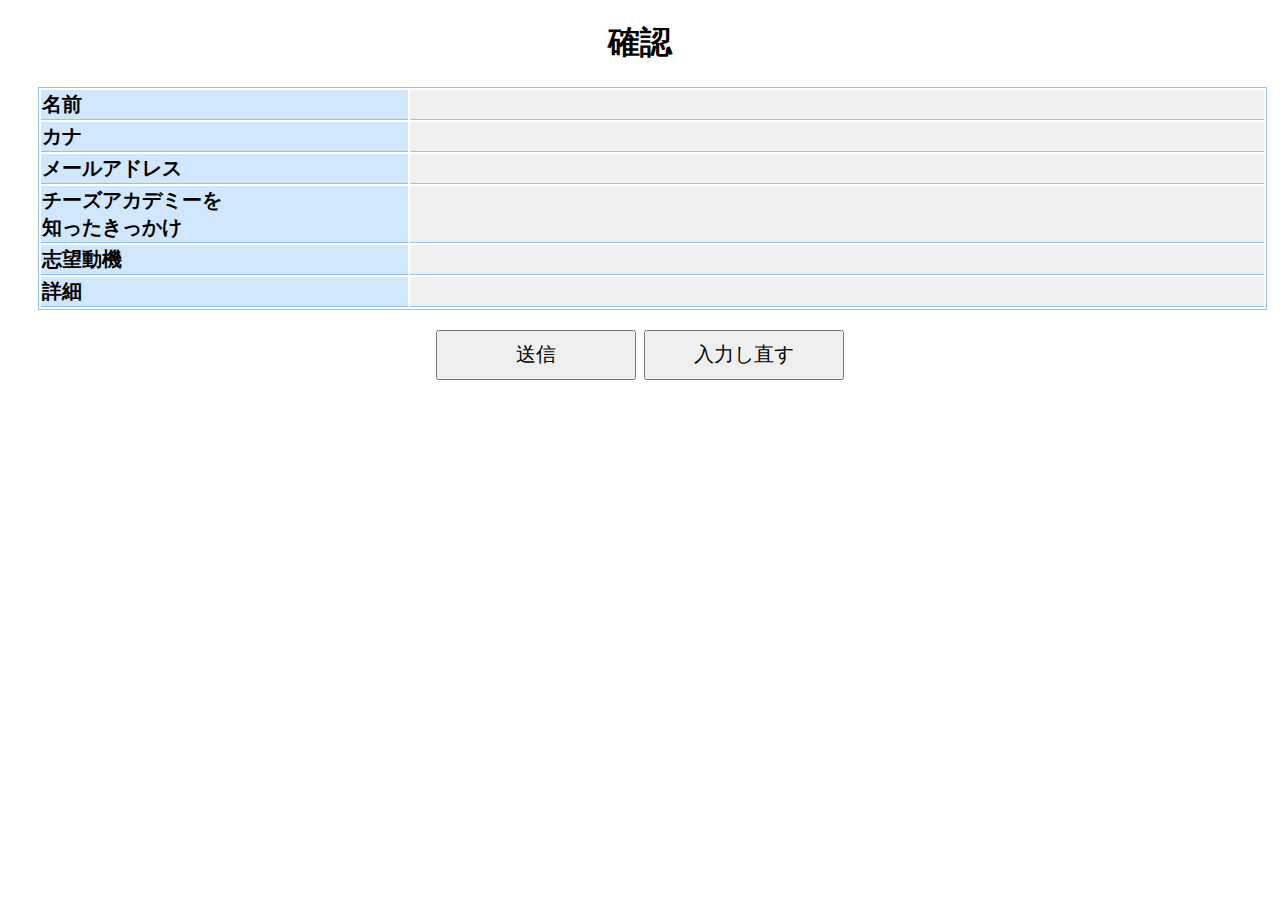
<file: kadai3/confirm.html>
<!doctype html>
<html lang="ja">
<head>
<meta charset="utf-8" />
<script src="js/jquery-2.1.3.min.js"></script>
<link rel="stylesheet" href="css/sample.css">
<title>フォーム確認</title>
</head>
<body>

<h1>確認</h1>
<div id="view"></div>
<table>
    <tr>
        <th>名前</th><td id="name"></td>
    </tr>
    <tr>
        <th>カナ</th><td id="kana"></td>
    </tr>
    <tr>
        <th>メールアドレス</th><td id="mail"></td>
    </tr>
    <tr>
        <th>チーズアカデミーを<br>知ったきっかけ</th><td id="kikkake"></td>
    </tr>
    <tr>
        <th>志望動機</th><td id="motive"></td>
    </tr>
    <tr>
        <th>詳細</th><td id="shousai"></td>
    </tr>
</table>
<button id="send">送信</button>
<input type="button" id="backbtn" onclick="window.history.back();" value="入力し直す">
<!-- <button id="clear"><a href="index.html">入力画面に戻る</a></button> -->
<script>
    

// // 全て取得    
let br = "<br>";
let name = localStorage.getItem( "name");
let kana = localStorage.getItem( "kana");  ;
let mail = localStorage.getItem( "mail");
let kikkake = localStorage.getItem( "kikkake");
let motive = localStorage.getItem( "motive");
let shousai = localStorage.getItem( "shousai");
// let m4 = localStorage.getItem("m4");
// let name = localStorage.getItem("tell")
// let tell = localStorage.getItem("name")
$("#name").append(name);
$("#kana").append(kana);
$("#mail").append(mail);
$("#kikkake").append(kikkake);
$("#motive").append(motive);
$("#shousai").append(shousai);

$("#send").on('click',function(){
alert("入力ありがとうございました！")
location = "./index.html"
});




// // 長さを取得
// let l = localStorage.length;
// $("#view").append(l+"個");

// // key名を取得
// let v = localStorage.key(0);
// $("#view").append(v);
</script>
</body>
</html>
</file>
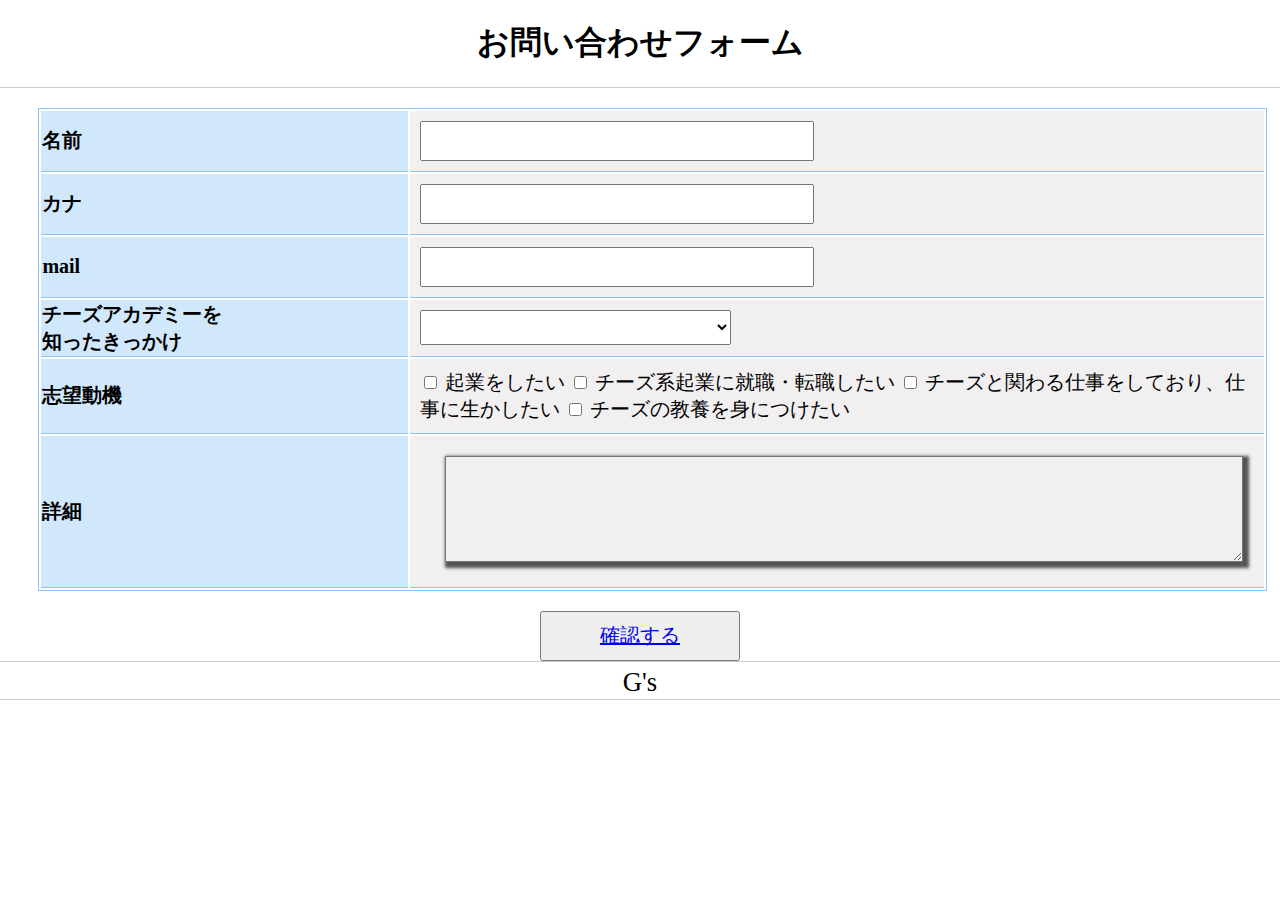
<file: kadai3/index2.html>
<!DOCTYPE html>
<html>
<head>
<meta charset="UTF-8">
<title>フォーム</title>
<script src="js/jquery-2.1.3.min.js"></script>
<link rel="stylesheet" href="./css/sample.css">
</head>
<body>
<header>
<h1>お問い合わせフォーム</h1>
</header>
<main>
    <table id="table">
        <tr>
            <th>名前</th>
            <td><input type="name" id="name"></td>
        </tr>
        <tr>
            <th>カナ</th>
            <td><input type="kana" id="kana"></td>
        </tr>
        <tr>
            <th>mail</th>
            <td><input type="mail" id="mail"></td>
           </tr>
           <tr>
            <th >チーズアカデミーを<br>知ったきっかけ</th>
            <td>
              <select id="kikkake_select">
               <!-- <option id="empty">   </option>
               <option id="kensaku">goodle検索</option>
               <option id="sns">SNS</option>
               <option id="shoukai">紹介</option>
               <option id="tamatama">たまたま通りかかった</option>
               <option id="sonota">その他</option> -->
              </select></td>
           </tr>
           <tr>
            <th>志望動機</th>
            <td id="motive_check">
               <label>
                  <input type="checkbox" name="志望動機" id="c1">
                  <span id="a1">起業をしたい</span>
               </label>
               <label >
                  <input type="checkbox" name="志望動機" id="c2">
                  <span id="a2">チーズ系起業に就職・転職したい</span>
               </label>
               <label>
                  <input type="checkbox" name="志望動機"id="c3">
                  <span id="a3">チーズと関わる仕事をしており、仕事に生かしたい</span>
               </label>
               <label>
                  <input type="checkbox" name="志望動機" id="c4">
                  <span id="a4">チーズの教養を身につけたい</span>
               </label>
            </td>
           </tr>
           <tr>
            <th>詳細</th>
            <td ><textarea name="詳細"  id="shousai" cols="30" rows="10"></textarea></td>
          </tr>
    </table>
                <button id="save"><a href="./confirm.html">確認する</a></button>
               <!-- <button id="clear">Clear</button> -->
</main>
<!-- <table id="list"> -->
<!-- ここに追加データが挿入される -->

<script>

// セレクトBOXをarrayで作成
const array = ["  ","goodle検索","SNS","紹介","たまたま通りかかった","その他"]
// console.log(array);
let kikkake_select = document.getElementById("kikkake_select");
// console.log(kikkake_select);
for(let i=0; i<6;i++){
    let option = document.createElement("option");
    // console.log(option);
    option.text = array[i];
    kikkake_select.add(option);
}
//  check box の結果をローカルストレージに保管
// 選択肢は上からc１、c２、c３、c４として設定
const array2 = ["起業をしたい","チーズ系起業に就職・転職したい","チーズと関わる仕事をしており、仕事に生かしたい","チーズの教養を身につけたい"]
// console.log(array2[0]); 
// console.log(array2[1]); 
// console.log(array2[2]); 
// console.log(array2[3]); 

$("#c1").on('click',function(){
    const c1 = $("#c1").val();
    // let option = document.createElement("option");
    // option.text = array2[0];
    localStorage.setItem(c1,"起業をしたい");
});
$("#c2").on('click',function(){
    const c2 = $("#c2").val();
    // let option = document.createElement("option");
    // option.text = array2[1];
   localStorage.setItem(c2,"チーズ系起業に就職・転職");
});

$("#c3").on('click',function(){
    const c3 = $("#c3").val();
    // let option = document.createElement("option");
    // option.text = array2[2];
    localStorage.setItem(c3,"チーズと関わる仕事をしており、仕事に生かしたい");
});
$("#c4").on('click',function(){
    // let option = document.createElement("option");
    // option.text = array2[3];
    const c4 = $("#c4").val();
    localStorage.setItem(c4,"チーズの教養を身につけたい");
});

//     console.log(c1);
// let c1 = document.createElement("c1");
// c1.text = array2[0];

// });
// $("#c2").on('click',function(){
// let c1 = document.createElement("c2");
// c1.text = array2[1];
// console.log(c2);
// });
// $("#c3").on('click',function(){
// let c1 = document.createElement("c3");
// c1.text = array2[2];
// console.log(c3);
// });
// $("#c4").on('click',function(){
// let c1 = document.createElement("c4");
// c1.text = array2[3];
// console.log(c4);
// });
// let c1= document.getElementById("起業したい")
// console.log(c1);
// });
// let c2 = document.getElementById("c2")
// let c3 = document.getElementById("c3")
// let c4 = document.getElementById("c4")


// shousaiの設定
let shousai = document.getElementById("shousai");

$("#save").on("click",function(){
    const name  = $("#name").val();
    const kana = $("#kana").val();
    const mail = $("#mail").val();
    const kikkake = $("#kikkake_select").val();
    const c1 = $("#c1").val();
    const c2 = $("#c2").val();
    const c3 = $("#c3").val();
    const c4 = $("#c4").val();
    const shousai = $("#shousai").val();

    localStorage.setItem( "name",name);  
    localStorage.setItem( "kana",kana);  
    localStorage.setItem( "mail",mail);  
    localStorage.setItem("kikkake",kikkake);
    localStorage.setItem("shousai",shousai);
// 一覧表示に追加
// const h = '<tr><td>'+name+'</td><td>'+kana+'</td><td>'+mail+'</td></tr>';
// $("#list").append(h)
});


// 今のままだと全部消えるので選択してクリアしたい
//⭐︎ 選択したものを取り出してクリア？番号を振って、その番号を消すイメージ？
// $("#clear").on("click",function(){
    //本当に消して良いか確認して、クリア
//     var result = confirm("本当にclearしても良いですか？");
//    if(result){
//     localStorage.clear();
//     $("#list").empty();}
//    入力画面も消したい時は入れる
//    $("#name").val("");
//    $("kana").val("");
//    $("mail").val("");
// });

// ⭐︎今のままでは上書きされるので、別保存できるようにする


// 3.ページ読み込み：保存データ取得表示
for(let i = 0; i<localStorage.length;i++){
    // index番号からKEY名を取得　このKEY は＃のとは違う
    const key = localStorage.key(i);
    // key名がわかったのでVALUEが取れる
    const value = localStorage.getItem(key);
    const h ='<tr><td>'+key+'</td><td>'+value+'</td></tr>';
    // $("#list").append(h); 
}






</script>
<footer><small>G's</small></footer>
</body>
</html>
</file>
<file: kadai3/css/sample.css>
body{
    margin:0;
    padding:0;
    text-align:center;
    font-size: 32px;
    width:100%;
}
header{
    background-color: #fff;
    border-bottom: 1px solid #ccc;
    text-align: center;
}
h1{
    font-size: 100%;
}
main{
    width:100%;
    display: block;
    border-bottom:1px solid #ccc;
    position:relative;
    text-align: center;
}
footer{
    background-color: #fff;
    border-bottom:1px solid #ccc;
    text-align: center;
}
p{
    font-size:100%;
    text-align: center;
    border-bottom:1px solid #fff;

}
ul{
    padding: 0;
    border-top: 1px solid #000000;
    display:table;  /* 定義 */
    table-layout: fixed;
    width:96%;
    font-size: 80%;
    margin: 0 3%;
    text-align: center;
}
select{
    font-size: 28px;

}

textarea{
  margin: 10px 3%;
  width: 95%;
  height: 100px;
  font-size:80%;
  box-shadow: 3px 3px 3px 3px #555;
  background-color:rgb(241, 239, 239);
}

th{
    width:30%;
    font-size:20px;
    background-color:#d0e7fc;
    border-bottom: 1px solid #8dc3f5;
    text-align: left;
}
td{
    font-size:20px;
    text-align: left;
    padding: 10px;
    background-color:rgb(241, 239, 239);
    border-bottom: 1px solid #8dc3f5;
}
td input{
    font-size: 30px;
    

}

table{
    margin: 20px 3%;
    border:1px solid #8dc3f5;
    width:96%;
    
}

table{
    margin: 20px 3%;
    border:1px solid #8dc3f5;
    width:96%;  
}
button{
    width: 200px;
    height: 50px;
    font-size: 20px;
}
#backbtn{
    width: 200px;
    height: 50px;
    font-size: 20px;
}
</file>
